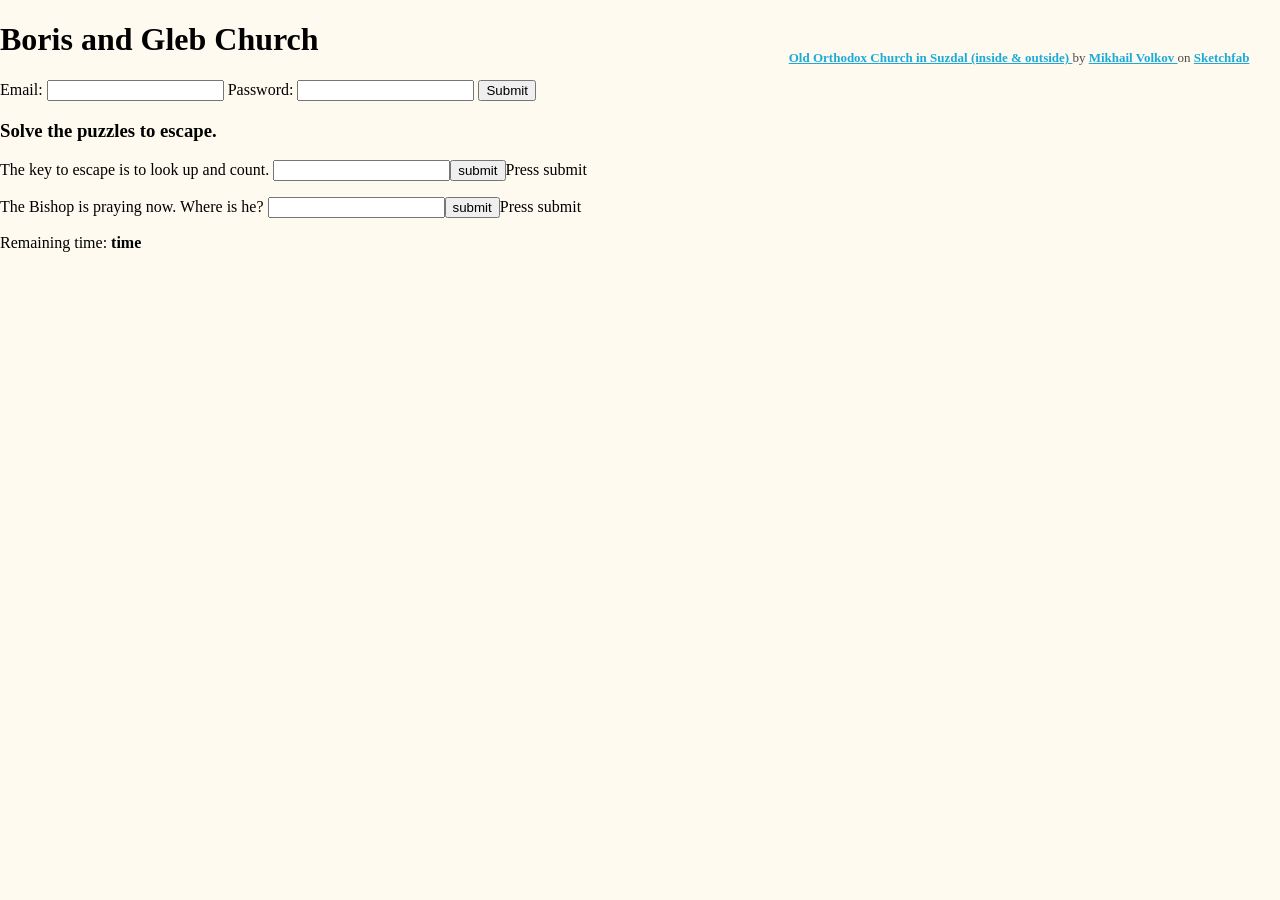
<file: index.html>
<!DOCTYPE html>
<html lang="en">

<head>
  <meta charset="utf-8" />
  <meta name="viewport" content="width=device-width, initial-scale=1.0">

  <title>Boris and Gleb Church</title>

  <link rel="stylesheet" type="text/css" href="style.css">

  <script src="libraries/p5.min.js"></script>
  <script src="libraries/p5.sound.min.js"></script>
</head>

<body style="background-color:floralwhite;">
  <h1>Boris and Gleb Church</h1>

  <label for="email" class="auth">Email:</label>
  <input type="email" id="email" class="auth">
  <label for="pwd" class="auth">Password:</label>
  <input type="password" id="pwd" class="auth">
  <input type="submit" id="submit" class="auth">
  <p></p>


  <div class="sketchfab-embed-wrapper"> <iframe title="Old Orthodox Church in Suzdal (inside & outside)" frameborder="0"
      allowfullscreen mozallowfullscreen="true" webkitallowfullscreen="true"
      allow="autoplay; fullscreen; xr-spatial-tracking" xr-spatial-tracking execution-while-out-of-viewport
      execution-while-not-rendered web-share
      src="https://sketchfab.com/models/482bb6ceb53a413193c36e560885262e/embed?autostart=1"> </iframe>
  </div>
  <div class="sketchfab-embed-wrapper" id="citation">
    <p style="font-size: 13px; font-weight: normal; margin: 5px; color: #4A4A4A;"> <a
        href="https://sketchfab.com/3d-models/old-orthodox-church-in-suzdal-inside-outside-482bb6ceb53a413193c36e560885262e?utm_medium=embed&utm_campaign=share-popup&utm_content=482bb6ceb53a413193c36e560885262e"
        target="_blank" rel="nofollow" style="font-weight: bold; color: #1CAAD9;"> Old Orthodox Church in Suzdal
        (inside
        & outside) </a> by <a
        href="https://sketchfab.com/mgv?utm_medium=embed&utm_campaign=share-popup&utm_content=482bb6ceb53a413193c36e560885262e"
        target="_blank" rel="nofollow" style="font-weight: bold; color: #1CAAD9;"> Mikhail Volkov </a> on <a
        href="https://sketchfab.com?utm_medium=embed&utm_campaign=share-popup&utm_content=482bb6ceb53a413193c36e560885262e"
        target="_blank" rel="nofollow" style="font-weight: bold; color: #1CAAD9;">Sketchfab</a></p>
  </div>


  <style type="text/css">
    iframe {
      width: 50vw;
      height: 38vw;
      /* 100/56.25 = 560/315 = 1.778 */

    }

    .sketchfab-embed-wrapper {
      position: absolute;
      right: 2%;
    }

    #citation {
      top: 5%;
    }
  </style>

  <p></p>

  <h3>Solve the puzzles to escape.</h3>

  <script>
    let email, password;
    let puzzles = [0];

    function setup() {
      noCanvas();
      alert('Welcome to our educational escape room! \nPlease insert your Escapp email and password in their respective boxes.');
      email = select('#email');
      password = select('#pwd');
      let start = false;
      let signIn = select('#submit');
      signIn.mousePressed(() => {
        escappStart(80, email, password);
        start = true;
        localStorage.setItem("email", email.value());
        localStorage.setItem("password", password.value());
        console.log(email.value());
        console.log(password.value());
        console.log(puzzles);
        alert('Start the 3D model by pressing the play button in the middle. \nExplore the model by: \n - Click left mouse button and drag to Rotate. \n - Click right mouse button and drag to Pan \n - Zoom in and out using the scroll wheel.');
        alert('- You can also explore the model by clicking on the numbered annotations to move you through the model and give you useful information about it. \n- Read the puzzles carefully and try to solve them before the time ends. \n- You can also ask Gemini for help if you need. (for example: you can describe the escape room environment to Gemini and ask for its help with the puzzles)');
      });

      addPuzzle(1, "The key to escape is to look up and count. ")

      addPuzzle(2, "The Bishop is praying now. Where is he? ")

      createSpan('Remaining time: ');
      let time = createElement('b', 'time');

      var geminiScript = document.createElement('script');
      geminiScript.src = "gemini.js";
      geminiScript.type = "module";
      document.getElementsByTagName('head')[0].appendChild(geminiScript);

      setInterval(() => {

        if (password.value() && start) {
          escappAuth(80, email, password)
            .then(res => {

              time.html((res.erState.remainingTime / 60).toFixed(2) + ' minutes');
              if (res.erState.puzzlesSolved.length > 1) {
                setTimeout(() => {
                  location.replace('transition.html');
                }, 5000);
              }


              console.log(res.erState);
              if (res.erState.puzzleData[1].solution != null) {

                puzzles[1].input.value(res.erState.puzzleData[1].solution);
                puzzles[1].input.attribute('disabled', 'true');
                puzzles[1].button.attribute('disabled', 'true');
                puzzles[1].message.html('Puzzle Solved! ');
              }
              if (res.erState.puzzleData[2].solution != null) {

                puzzles[2].input.value(res.erState.puzzleData[2].solution);
                puzzles[2].input.attribute('disabled', 'true');
                puzzles[2].button.attribute('disabled', 'true');
                puzzles[2].message.html('Puzzle Solved! ');
              }

            })
        }

      }, 1000);

    }


    function escappAuth(roomNumber, email, password) {
      const URI = "https://escapp.es/api/escapeRooms/" + roomNumber + "/auth";
      var response;
      return fetch(URI, {
        method: "POST",
        body: JSON.stringify({
          email: email.value(),
          password: password.value(),
        }),
        headers: {
          "Content-type": "application/json",
          "Accept-Language": "es-ES",
        },
      })
        .then((res) => res.json())
        .then((res) => { return res });
    }


    function escappStart(roomNumber, email, password) {
      const URI = "https://escapp.es/api/escapeRooms/" + roomNumber + "/start";
      var response;
      fetch(URI, {
        method: "POST",
        body: JSON.stringify({
          email: email.value(),
          password: password.value(),
        }),
        headers: {
          "Content-type": "application/json",
          "Accept-Language": "es-ES",
        },
      })
        .then((res) => res.json())
        .then((res) => console.log(res));
    }


    function addPuzzle(puzzleNum, prompt) {
      append(puzzles, createPuzzle(puzzleNum, prompt));
    }


    function createPuzzle(puzzleNum, prompt) {
      let puzzle = createElement('span', prompt);
      let input = createInput();
      let button = createButton("submit");
      let message = createSpan('Press submit');
      createP();
      button.mousePressed(() => solve(puzzleNum, input.value())
        .then(res => {
          message.html(res.msg);
          if (res.code == 'OK') input.attribute('disabled', 'true');
        }))
      return { puzzle: puzzle, input: input, button: button, message: message };
    }


    function solve(puzzleNum, input) {
      const solution = input;
      const URI =
        "https://escapp.es/api/escapeRooms/80/puzzles/" + puzzleNum + "/submit";
      return fetch(URI, {
        method: "POST",
        body: JSON.stringify({
          email: email.value(),
          password: password.value(),
          solution: solution,
        }),
        headers: {
          "Content-type": "application/json",
          "Accept-Language": "es-ES",
        },
      })
        .then((res) => res.json())
        .then((res) => { console.log(res); return res; });
    }


    Storage.prototype.setObj = function (key, obj) {
      return this.setItem(key, JSON.stringify(obj))
    }
    Storage.prototype.getObj = function (key) {
      return JSON.parse(this.getItem(key))
    }
  </script>

</body>

</html>
</file>
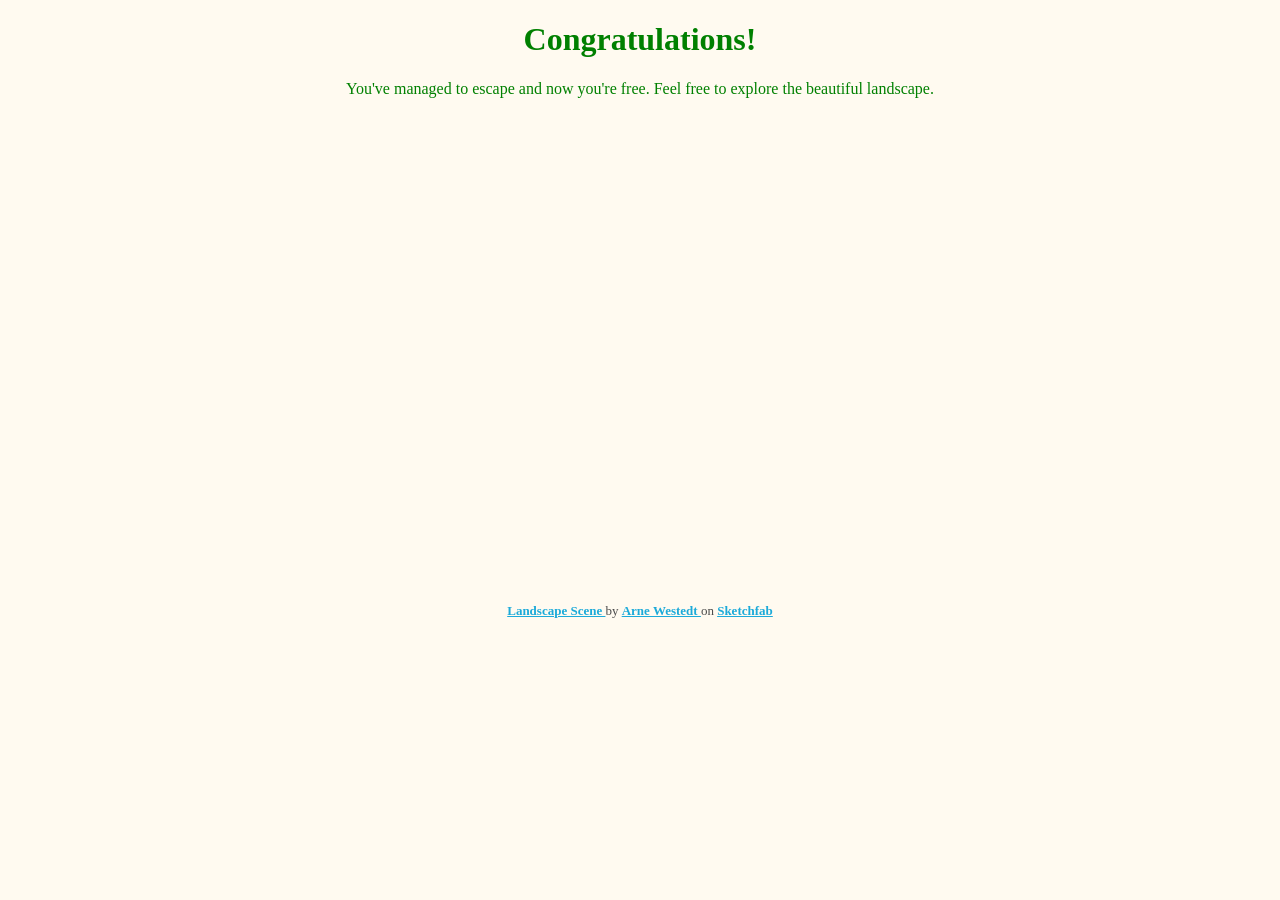
<file: Finish.html>
<!DOCTYPE html>
<html lang="en">

<head>
  <meta charset="utf-8" />
  <meta name="viewport" content="width=device-width, initial-scale=1.0">

  <title>Escaped</title>

  <link rel="stylesheet" type="text/css" href="style.css">

  <!-- <script src="libraries/p5.min.js"></script>
  <script src="libraries/p5.sound.min.js"></script> -->
  <!-- <script src="sketch2.js"></script> -->
</head>

<body style="background-color: floralwhite;">

  <h1 style="text-align: center;"><span style="color:green;">Congratulations!</span></h1>

  <p style="text-align: center;"><span style="color:green;">You&#39;ve managed to escape and now you&#39;re
      free. Feel free to explore the beautiful landscape.</span></p>

  <div class="sketchfab-embed-wrapper">
    <p style="text-align: center;"><iframe allow="autoplay; fullscreen; xr-spatial-tracking" allowfullscreen=""
        execution-while-not-rendered="" execution-while-out-of-viewport="" frameborder="0" mozallowfullscreen="true"
        src="https://sketchfab.com/models/d5b2aa093bba43d4aa0e4cb036be6961/embed?autostart=1" title="Landscape Scene"
        web-share="" webkitallowfullscreen="true" xr-spatial-tracking=""></iframe></p>

  </div>
  <div>
    <p style="font-size: 13px; font-weight: normal; margin: 5px; color: #4A4A4A;"><a
        href="https://sketchfab.com/3d-models/landscape-scene-d5b2aa093bba43d4aa0e4cb036be6961?utm_medium=embed&amp;utm_campaign=share-popup&amp;utm_content=d5b2aa093bba43d4aa0e4cb036be6961"
        rel="nofollow" style="font-weight: bold; color: #1CAAD9;" target="_blank">Landscape Scene </a> by <a
        href="https://sketchfab.com/dr.west?utm_medium=embed&amp;utm_campaign=share-popup&amp;utm_content=d5b2aa093bba43d4aa0e4cb036be6961"
        rel="nofollow" style="font-weight: bold; color: #1CAAD9;" target="_blank"> Arne Westedt </a> on <a
        href="https://sketchfab.com?utm_medium=embed&amp;utm_campaign=share-popup&amp;utm_content=d5b2aa093bba43d4aa0e4cb036be6961"
        rel="nofollow" style="font-weight: bold; color: #1CAAD9;" target="_blank">Sketchfab</a></p>
  </div>

  <style type="text/css">
    iframe {
      width: 70vw;
      height: 35vw;
      /* 100/56.25 = 560/315 = 1.778 */

    }
  </style>


  <!-- 
  <div class="sketchfab-embed-wrapper">
    <iframe title="Abu Simbel Temple (South Egypt) Rough model" frameborder="0" allowfullscreen
      mozallowfullscreen="true" webkitallowfullscreen="true" allow="autoplay; fullscreen; xr-spatial-tracking"
      xr-spatial-tracking execution-while-out-of-viewport execution-while-not-rendered web-share width="60%"
      height="400"
      src="https://sketchfab.com/models/1ab40042caaf4bb4804d07111e2ef7c0/embed?autostart=1">
    </iframe>
  </div> -->
  <!-- 
  <div class="sketchfab-embed-wrapper">
    <iframe title="Old Orthodox Church in Suzdal (inside & outside)" frameborder="0" allowfullscreen
      mozallowfullscreen="true" webkitallowfullscreen="true" allow="autoplay; fullscreen; xr-spatial-tracking"
      xr-spatial-tracking execution-while-out-of-viewport execution-while-not-rendered web-share width="60%"
      height="400"
      src="https://sketchfab.com/models/482bb6ceb53a413193c36e560885262e/embed?annotations_visible=1&annotation=1&ui_theme=dark">
    </iframe>
  </div> -->

  <p></p>



</body>

</html>
</file>
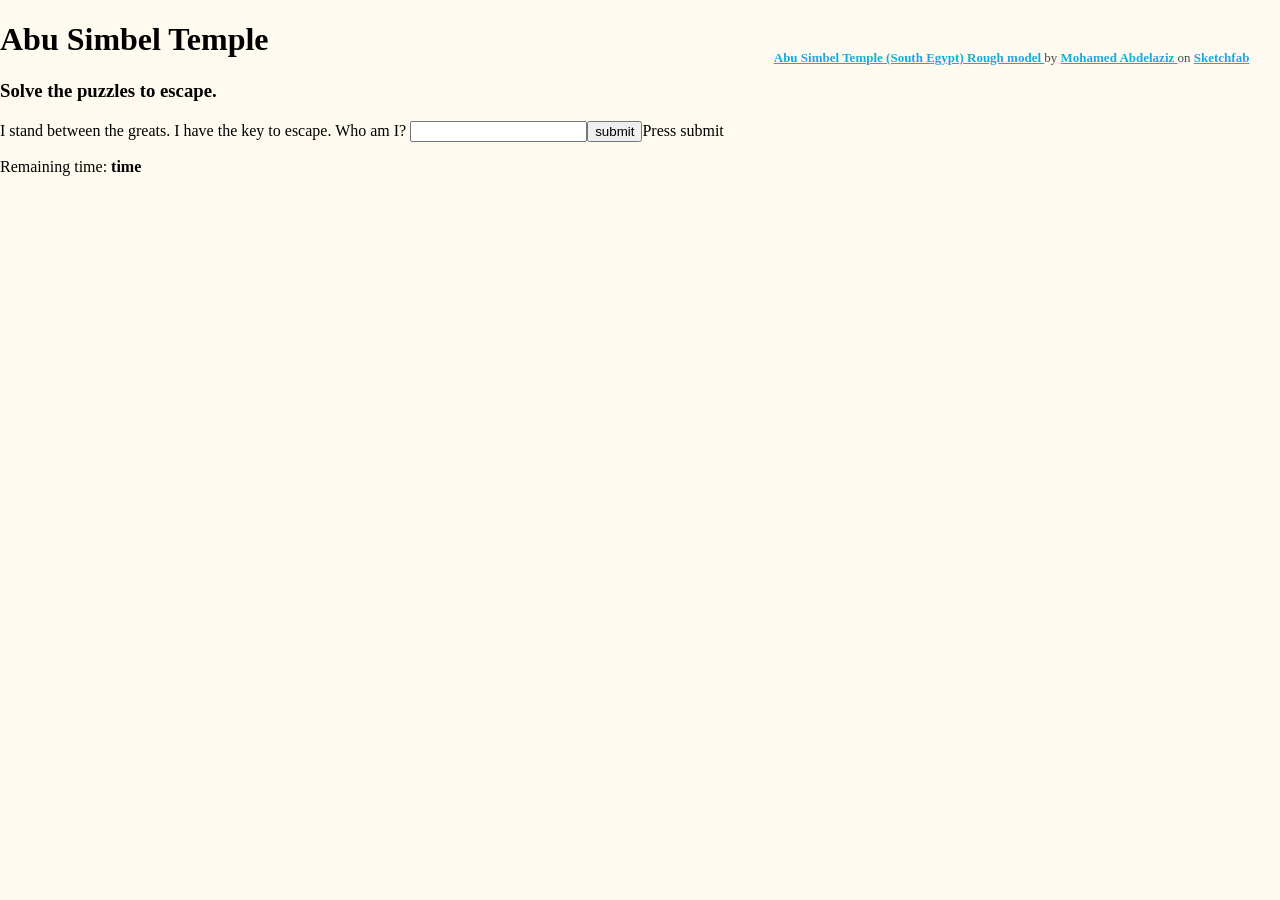
<file: room2.html>
<!DOCTYPE html>
<html lang="en">


<head>
  <meta charset="utf-8" />
  <meta name="viewport" content="width=device-width, initial-scale=1.0">

  <title>Abu Simbel Temple</title>

  <link rel="stylesheet" type="text/css" href="style.css">

  <script src="libraries/p5.min.js"></script>
  <script src="libraries/p5.sound.min.js"></script>
</head>


<body style="background-color:floralwhite;">
  <h1>Abu Simbel Temple</h1>

  <div class="sketchfab-embed-wrapper"> <iframe title="Abu Simbel Temple (South Egypt) Rough model" frameborder="0"
      allowfullscreen mozallowfullscreen="true" webkitallowfullscreen="true"
      allow="autoplay; fullscreen; xr-spatial-tracking" xr-spatial-tracking execution-while-out-of-viewport
      execution-while-not-rendered web-share
      src="https://sketchfab.com/models/1ab40042caaf4bb4804d07111e2ef7c0/embed?autostart=1"> </iframe>
  </div>

  <div class="sketchfab-embed-wrapper" id="citation">
    <p style="font-size: 13px; font-weight: normal; margin: 5px; color: #4A4A4A;"> <a
        href="https://sketchfab.com/3d-models/abu-simbel-temple-south-egypt-rough-model-1ab40042caaf4bb4804d07111e2ef7c0?utm_medium=embed&utm_campaign=share-popup&utm_content=1ab40042caaf4bb4804d07111e2ef7c0"
        target="_blank" rel="nofollow" style="font-weight: bold; color: #1CAAD9;"> Abu Simbel Temple (South Egypt) Rough
        model </a> by <a
        href="https://sketchfab.com/tornado2011?utm_medium=embed&utm_campaign=share-popup&utm_content=1ab40042caaf4bb4804d07111e2ef7c0"
        target="_blank" rel="nofollow" style="font-weight: bold; color: #1CAAD9;"> Mohamed Abdelaziz </a> on <a
        href="https://sketchfab.com?utm_medium=embed&utm_campaign=share-popup&utm_content=1ab40042caaf4bb4804d07111e2ef7c0"
        target="_blank" rel="nofollow" style="font-weight: bold; color: #1CAAD9;">Sketchfab</a></p>
  </div>

  <style type="text/css">
    iframe {
      width: 50vw;
      height: 38vw;
      /* 100/56.25 = 560/315 = 1.778 */

    }

    .sketchfab-embed-wrapper {
      position: absolute;
      right: 2%;
    }

    #citation {
      top: 5%;
    }
  </style>

  <h3>Solve the puzzles to escape.</h3>

<script>
  let email, password;
let puzzles = [0, 1, 2];

function setup() {
  noCanvas();

  email = localStorage.getItem("email");
  password = localStorage.getItem("password");

  console.log(email);
  console.log(password);
  console.log(puzzles);
  console.log(typeof (puzzles));

  addPuzzle(4, "I stand between the greats. I have the key to escape. Who am I? ")

  console.log(puzzles);

  createSpan('Remaining time: ');
  let time = createElement('b', 'time');

  var geminiScript = document.createElement('script');
  geminiScript.src = "gemini.js";
  geminiScript.type = "module";
  document.getElementsByTagName('head')[0].appendChild(geminiScript);

  setInterval(() => {

    if (password) {
      escappAuth(80, email, password)
        .then(res => {
          time.html((res.erState.remainingTime / 60).toFixed(2) + ' minutes');
          console.log(res.erState);
          if (res.erState.puzzlesSolved.length > 2) {
            puzzles[3].input.value(res.erState.puzzleData[4].solution);
            puzzles[3].input.attribute('disabled', 'true');
            puzzles[3].button.attribute('disabled', 'true');
            puzzles[3].message.html('Puzzle Solved! ');

            setTimeout(() => {
              location.replace('Finish.html');
            }, 5000);
          }
        })
    }
  }

    , 1000);

}


function escappAuth(roomNumber, email, password) {
  const URI = "https://escapp.es/api/escapeRooms/" + roomNumber + "/auth";
  var response;
  return fetch(URI, {
    method: "POST",
    body: JSON.stringify({
      email: email,
      password: password,
    }),
    headers: {
      "Content-type": "application/json",
      "Accept-Language": "es-ES",
    },
  })
    .then((res) => res.json())
    .then((res) => { return res });
}


function escappStart(roomNumber, email, password) {
  const URI = "https://escapp.es/api/escapeRooms/" + roomNumber + "/start";
  var response;
  fetch(URI, {
    method: "POST",
    body: JSON.stringify({
      email: email,
      password: password,
    }),
    headers: {
      "Content-type": "application/json",
      "Accept-Language": "es-ES",
    },
  })
    .then((res) => res.json())
    .then((res) => console.log(res));
}


function addPuzzle(puzzleNum, prompt) {
  append(puzzles, createPuzzle(puzzleNum, prompt));
}


function createPuzzle(puzzleNum, prompt) {
  let puzzle = createElement('span', prompt);
  let input = createInput();
  let button = createButton("submit");
  let message = createSpan('Press submit');
  createP();
  button.mousePressed(() => solve(puzzleNum, input.value())
    .then(res => {
      message.html(res.msg);
      if (res.code == 'OK') input.attribute('disabled', 'true');
    }))
  return { puzzle: puzzle, input: input, button: button, message: message };
}


function solve(puzzleNum, input) {
  const solution = input;
  const URI =
    "https://escapp.es/api/escapeRooms/80/puzzles/" + puzzleNum + "/submit";
  return fetch(URI, {
    method: "POST",
    body: JSON.stringify({
      email: email,
      password: password,
      solution: solution,
    }),
    headers: {
      "Content-type": "application/json",
      "Accept-Language": "es-ES",
    },
  })
    .then((res) => res.json())
    .then((res) => { console.log(res); return res; });
}

Storage.prototype.setObj = function (key, obj) {
  return this.setItem(key, JSON.stringify(obj))
}
Storage.prototype.getObj = function (key) {
  return JSON.parse(this.getItem(key))
}
</script>

</body>

</html>
</file>
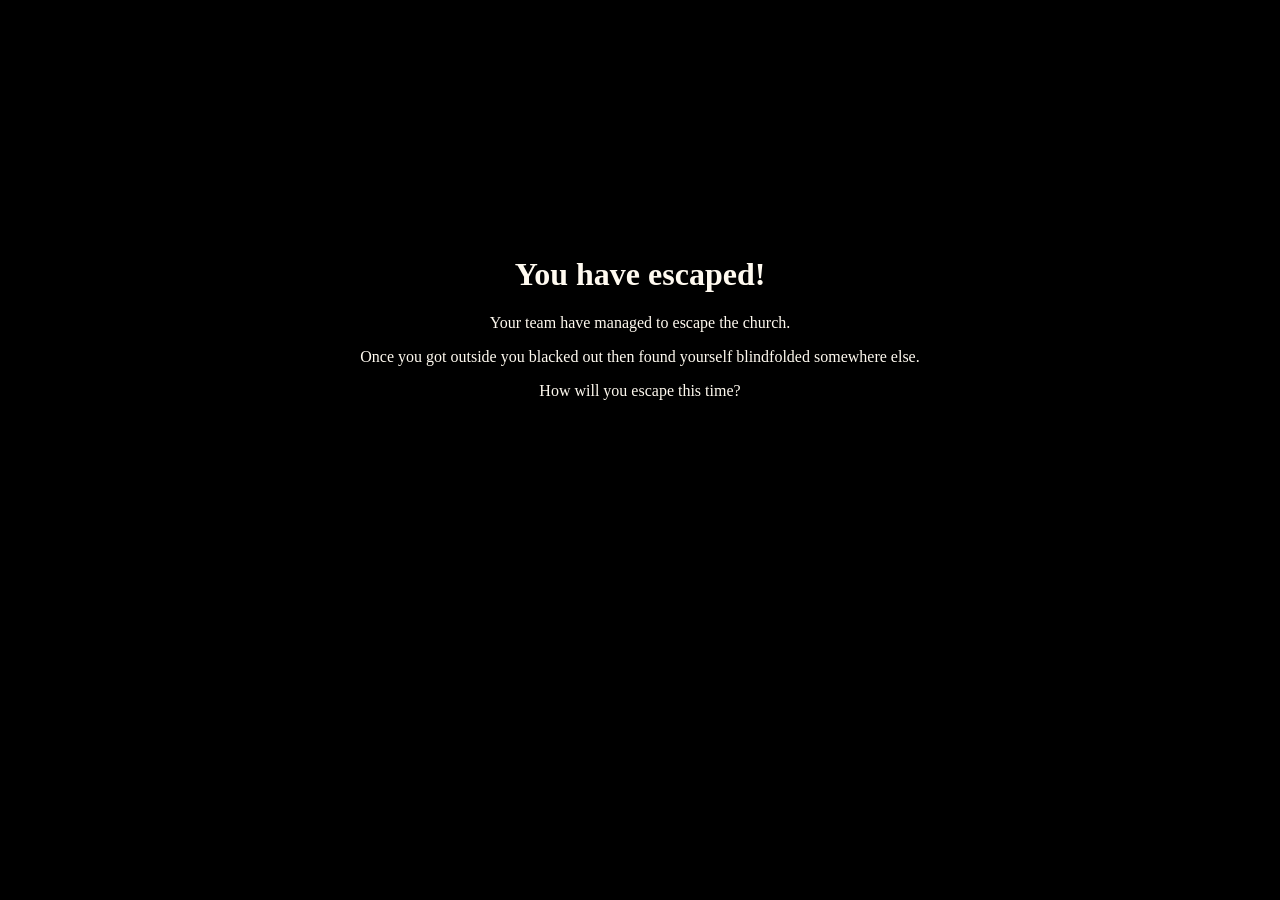
<file: transition.html>
<!DOCTYPE html>
<html lang="en">

<head>
  <meta charset="utf-8" />
  <meta name="viewport" content="width=device-width, initial-scale=1.0">

  <title>Transition</title>

  <link rel="stylesheet" type="text/css" href="style.css">

  <!-- <script src="libraries/p5.min.js"></script>
  <script src="libraries/p5.sound.min.js"></script> -->
  <!-- <script src="sketch2.js"></script> -->
</head>

<body style="background-color: black; margin-top: 20%;">
  
  

  <h1 style="text-align: center;"><span style="color:floralwhite;">You have escaped!</span></h1>

  <p style="text-align: center;"><span style="color:floralwhite;">Your team have managed to escape the church.</span></p>
  <p style="text-align: center;"><span style="color:floralwhite;">Once you got outside you blacked out then found yourself blindfolded somewhere else.</span></p>
  <p style="text-align: center;"><span style="color:floralwhite;">How will you escape this time?</span></p>
  <!-- <label for="email" class="auth">Email:</label>
  <input type="email" id="email" class="auth">
  <label for="pwd" class="auth">Password:</label>
  <input type="password" id="pwd" class="auth">
  <input type="submit" id="submit" class="auth"> -->
  <p></p>
  <p>Your team have managed to escape the church.</p>
  <p></p>
  <p>Once you got outside you blacked out then found yourself blindfolded somewhere else.</p>
  <p></p>
  <p>How will you escape this time?</p>

  <script>
    setTimeout(() =>  {alert('Are you ready for your next escape?'); location.replace('room2.html');}, 5000)
  </script>

<!-- 
  <div class="sketchfab-embed-wrapper">
    <iframe title="Abu Simbel Temple (South Egypt) Rough model" frameborder="0" allowfullscreen
      mozallowfullscreen="true" webkitallowfullscreen="true" allow="autoplay; fullscreen; xr-spatial-tracking"
      xr-spatial-tracking execution-while-out-of-viewport execution-while-not-rendered web-share width="60%"
      height="400"
      src="https://sketchfab.com/models/1ab40042caaf4bb4804d07111e2ef7c0/embed?autostart=1">
    </iframe>
  </div> -->
  <!-- 
  <div class="sketchfab-embed-wrapper">
    <iframe title="Old Orthodox Church in Suzdal (inside & outside)" frameborder="0" allowfullscreen
      mozallowfullscreen="true" webkitallowfullscreen="true" allow="autoplay; fullscreen; xr-spatial-tracking"
      xr-spatial-tracking execution-while-out-of-viewport execution-while-not-rendered web-share width="60%"
      height="400"
      src="https://sketchfab.com/models/482bb6ceb53a413193c36e560885262e/embed?annotations_visible=1&annotation=1&ui_theme=dark">
    </iframe>
  </div> -->

  <p></p>


</body>

</html>
</file>
<file: style.css>
html, body {
  margin: 0;
  padding: 0;
}

div {
  display: flex;
  justify-content: center;
}

canvas {
  display: block;
}
</file>
